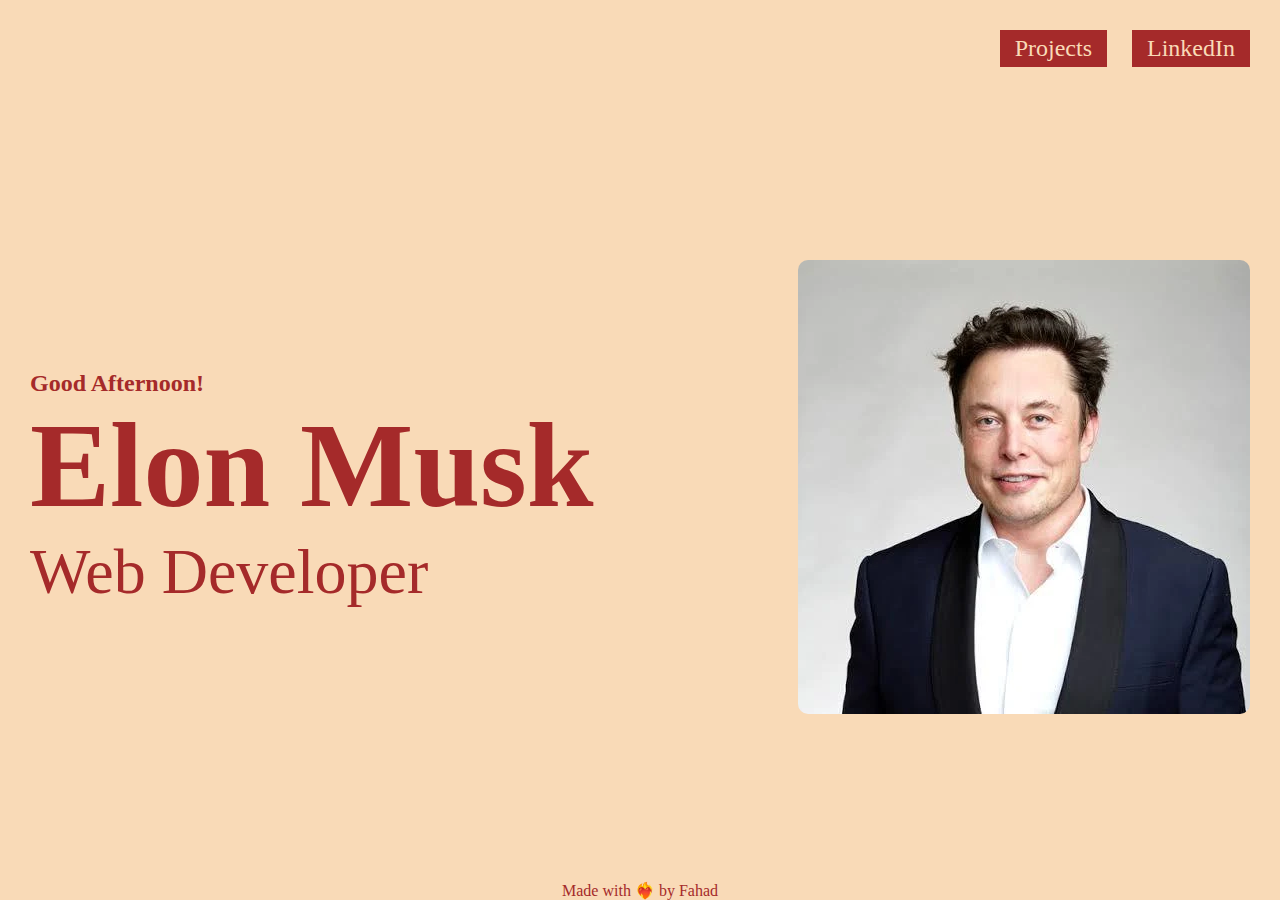
<file: code/sngce-web/index.html>
<!DOCTYPE html>
<html lang="en">
<head>
    <meta charset="UTF-8">
    <meta name="viewport" content="width=device-width, initial-scale=1.0">
    <title>Portfolio</title>

    <link rel="stylesheet" href="style.css">
</head>
<body>
    <header class="nav">
        <a href="projects.html">Projects</a>
        <a target="_blank" href="https://www.linkedin.com/in/just-fahad/">LinkedIn</a>
    </header>

    <main>
        <div class="main-left">
            <h2 id="greeting">Hey There!</h2>
            <h1 id="name">Elon Musk</h1>
            <h2 id="tagline">Web Developer</h2>
        </div>
        <div class="main-right">
            <img id="main-pic" src="elon.webp">
        </div>
    </main>

    <footer>
        <p>Made with ❤️‍🔥 by Fahad</p>
    </footer>

    <script src="scripts.js"></script>
</body>
</html>
</file>
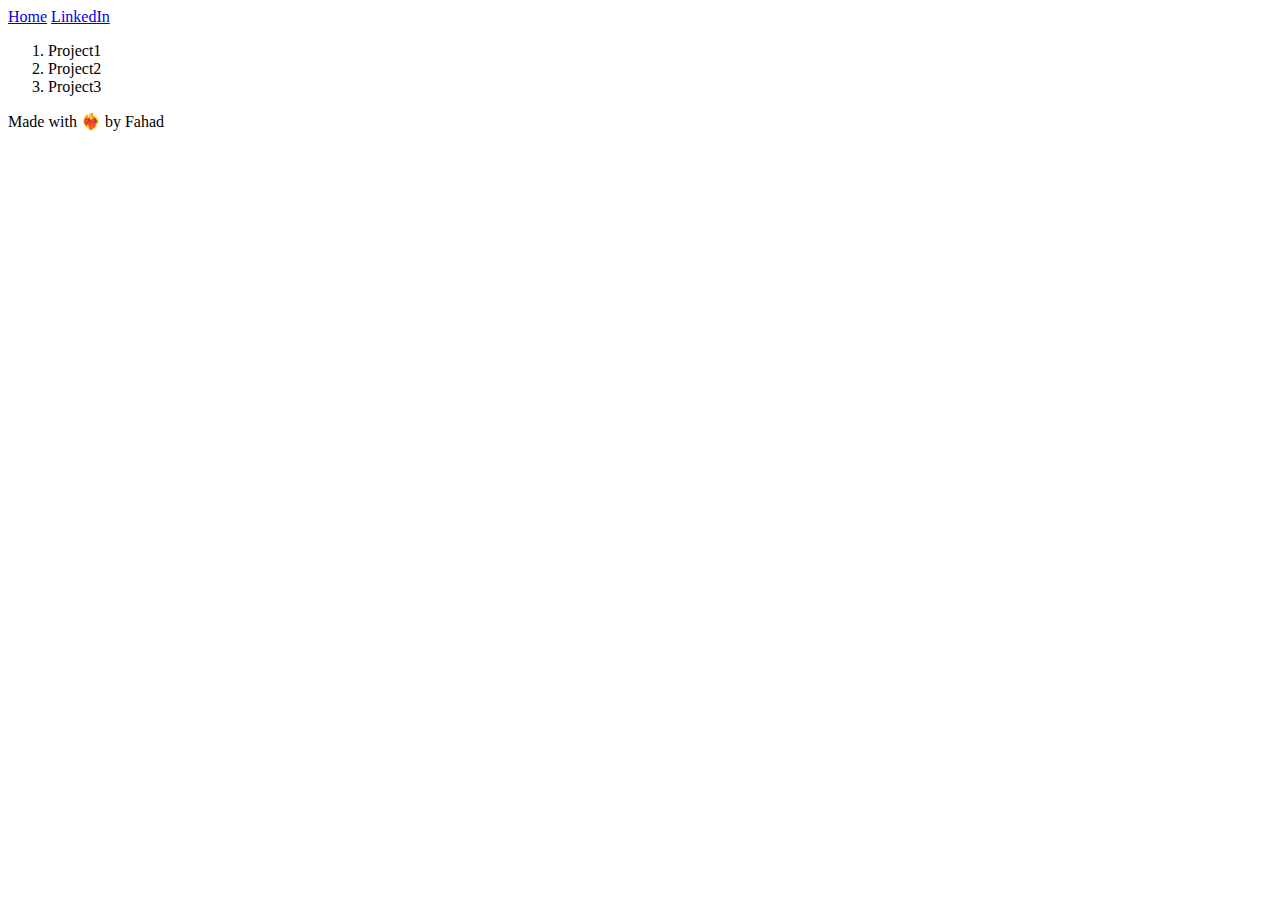
<file: code/sngce-web/projects.html>
<!DOCTYPE html>
<html lang="en">
    <head>
        <meta charset="UTF-8">
        <meta name="viewport" content="width=device-width, initial-scale=1.0">
        <title>Portfolio - Projects</title>

    </head>

    <body>
        <header>
            <a href="index.html">Home</a>
            <a target="_blank" href="https://www.linkedin.com/in/just-fahad/">LinkedIn</a>
        </header>

        <main>
            <ol>
                <li>Project1</li>
                <li>Project2</li>
                <li>Project3</li>
            </ol>
        </main>

        <footer>
            <p>Made with ❤️‍🔥 by Fahad</p>
        </footer>
    </body>
</html>
</file>
<file: code/sngce-web/style.css>
:root {
    font-family: "Bricolage Grotesque";
    --text: brown;
    --text-invert: rgb(249, 218, 183);
}

* {
    box-sizing: border-box;
    padding: 0;
    margin: 0;
}

body {
    color: var(--text);
    background-color: var(--text-invert);
    display: flex;
    flex-direction: column;
    min-height: 100vh;
    transition: all 0.5s ease-in;
}

main {
    flex: 1;
}

header {
    display: flex;
    justify-content: flex-end;
    padding: 30px;
    gap: 25px;
}

footer {
    display: flex;
    justify-content: center;
}

main {
    display: flex;
    justify-content: space-between;
    align-items: center;
    padding: 30px;
}

#name {
    font-size: 120px;
}

#tagline {
    color: var(--special-color);
    font-size: 64px;
    font-weight: 100;
}

#greeting {
    color: var(--special-color);
}


#main-pic {
    border-radius: 10px;
}

.nav a {
    background-color: var(--text);
    color: var(--text-invert);
    text-decoration: none;
    font-size: 24px;
    padding: 5px 15px;
    transition: 0.25s background-color ease-in;
}

.nav a:hover {
    background-color: var(--text-invert);
    color: var(--text);
}
#theme-toggle {
    border: 0px;
    padding: 10px 15px;
    background-color: var(--text);
    font-size: 20px;
}

.dark-mode {
    --text:  rgb(249, 218, 183);
    --text-invert: brown;
}
</file>
